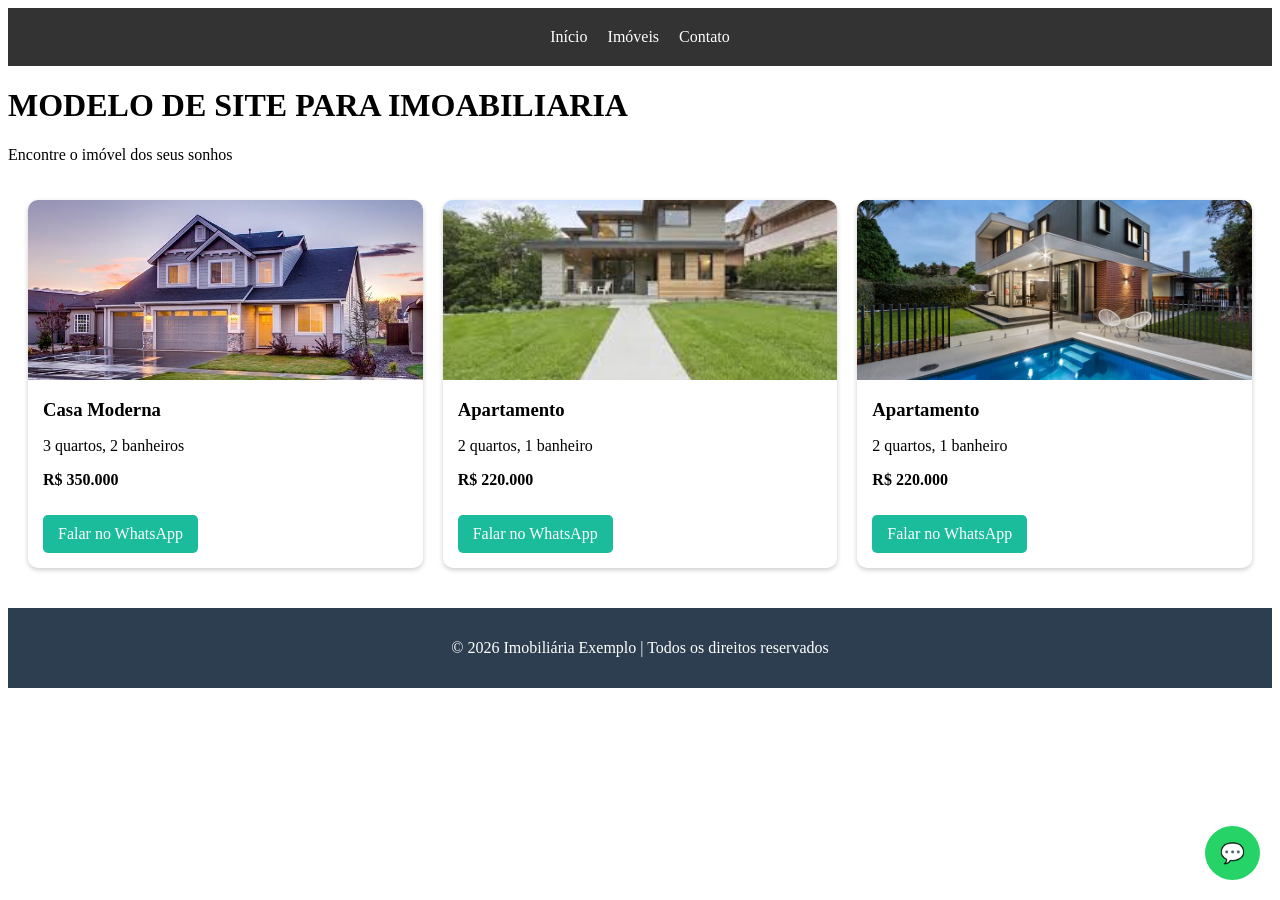
<file: index.html>
<!DOCTYPE html>
<html lang="pt-br">

<head>
  <meta charset="UTF-8">
  <meta name="viewport" content="width=device-width, initial-scale=1.0">
  <title>Corretagem de Imóveis</title>
  <link rel="stylesheet" href="menu.css">
</head>

<body>
  <header>
    <nav>
      <a href="#">Início</a>
      <details class="menu">
        <summary>Imóveis</summary>
        <div class="submenu">
          <a href="carrosel.html">Matozinhos</a>
          <a href="#">Pedro Leopoldo</a>
        </div>
      </details>
      <a href="formulario.html">Contato</a>
    </nav>

    <h1>MODELO DE SITE PARA IMOABILIARIA</h1>
    <p>Encontre o imóvel dos seus sonhos</p>
  </header>
  <section class="container">

    <div class="card">
      <img src="imagem1.jpg" alt="Casa" width="200" height="150">
      <div class="card-content">
        <h3>Casa Moderna</h3>
        <p>3 quartos, 2 banheiros</p>
        <p><strong>R$ 350.000</strong></p>
        <a class="btn" href="https://wa.me/5599999999999?text=Tenho%20interesse%20no%20imóvel">Falar no WhatsApp</a>
      </div>
    </div>

    <div class="card">
      <img src="imagem2.jpg" alt="Apartamento">
      <div class="card-content">
        <h3>Apartamento</h3>
        <p>2 quartos, 1 banheiro</p>
        <p><strong>R$ 220.000</strong></p>
        <a class="btn" href="https://wa.me/5599999999999?text=Tenho%20interesse%20no%20imóvel">Falar no WhatsApp</a>
      </div>
    </div>

    <div class="card">
      <img src="imagem3.jpg" alt="Apartamento">
      <div class="card-content">
        <h3>Apartamento</h3>
        <p>2 quartos, 1 banheiro</p>
        <p><strong>R$ 220.000</strong></p>
        <a class="btn" href="https://wa.me/5599999999999?text=Tenho%20interesse%20no%20imóvel">Falar no WhatsApp</a>
      </div>
    </div>

  </section>

  <footer>
    <p>&copy; 2026 Imobiliária Exemplo | Todos os direitos reservados</p>
  </footer>

  <a class="whatsapp" href="https://wa.me/5531992535225" target="_blank">💬</a>



</body>

</html>
</file>
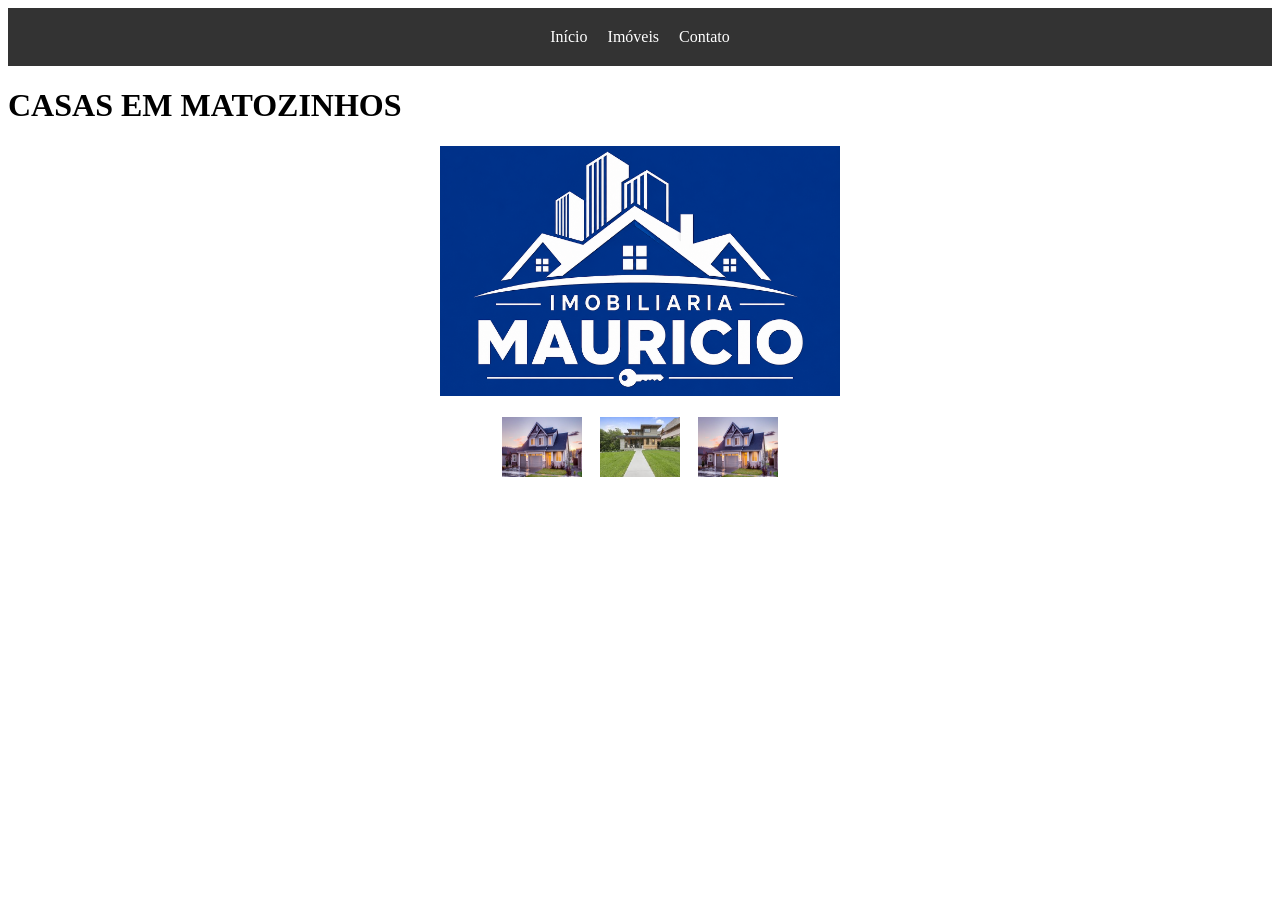
<file: carrosel.html>
<!DOCTYPE html>
<html lang="en">

<head>
  <meta charset="UTF-8">
  <meta name="viewport" content="width=device-width, initial-scale=1.0">
  <title>Document</title>
  <link rel="stylesheet" href="imagem.css">
</head>

<body>
  <header>

    <header>
      <nav>
        <a href="index.html">Início</a>
        <details class="menu">
          <summary>Imóveis</summary>
          <div class="submenu">
            <a href="carrosel.html">Matozinhos</a>
            <a href="#">Pedro Leopoldo</a>
          </div>
        </details>
        <a href="formulario.html">Contato</a>
      </nav>

      <h1>CASAS EM MATOZINHOS</h1>

    </header>

  </header>

  <div class="galeria">

    <!-- Imagem principal -->
    <img id="imagemPrincipal" src="logo.png" class="principal">

    <!-- Miniaturas -->
    <div class="miniaturas">
      <img src="imagem1.jpg" onclick="trocarImagem(this)">
      <img src="imagem2.jpg" onclick="trocarImagem(this)">
      <img src="imagem1.jpg" onclick="trocarImagem(this)">
    </div>

  </div>

  <script src="imagemfuncao.js"></script>
</body>

</html>
</file>
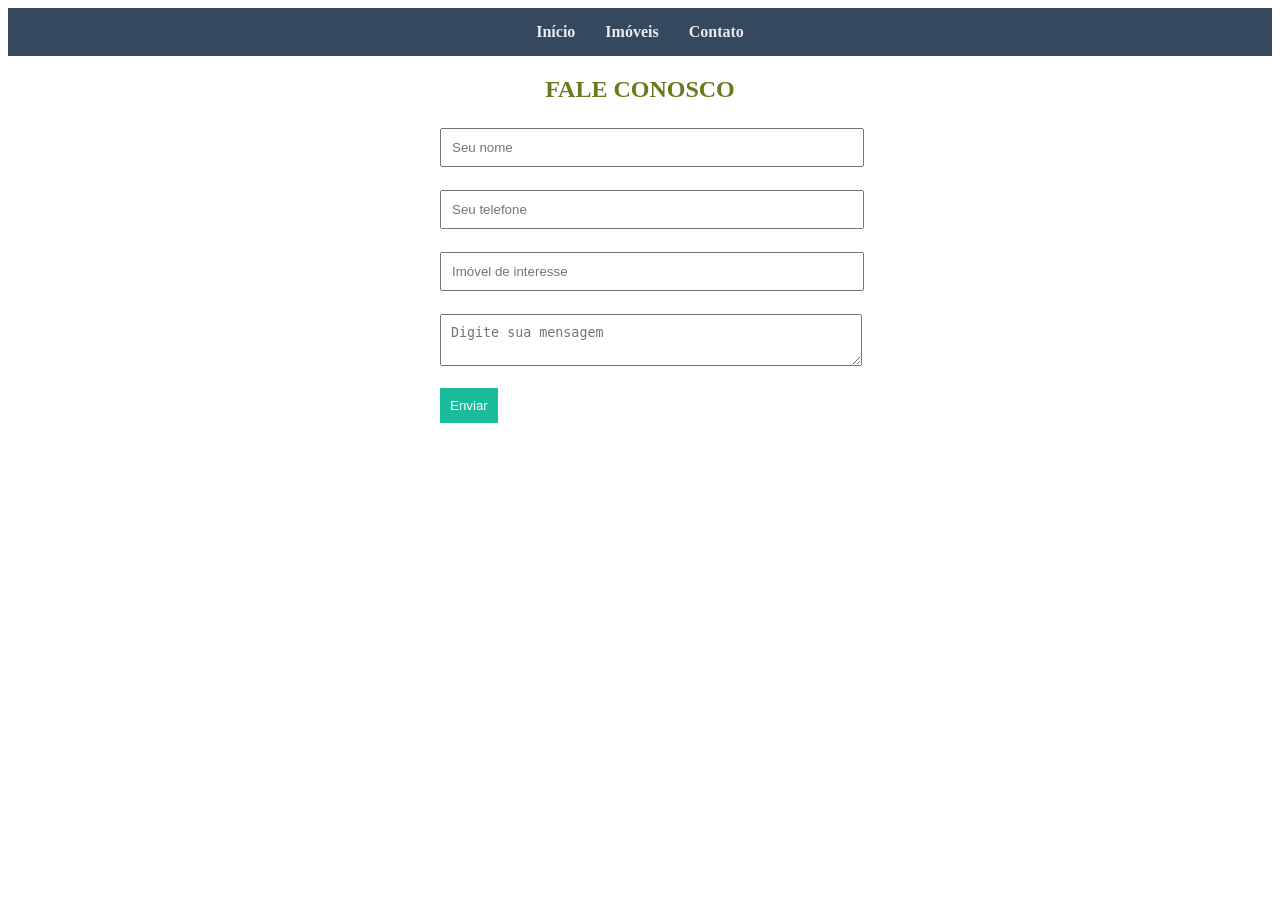
<file: formulario.html>
<!DOCTYPE html>
<html lang="en">
<head>
    <meta charset="UTF-8">
    <meta name="viewport" content="width=<section id="contato">
    <title>Formulario HTML</title>
    <link rel="stylesheet" href="formulario.css">
</head>
     <header>
<header><nav>
  <a href="#">Início</a>
  <a href="#">Imóveis</a>
  <a href="formulario.html">Contato</a>
</nav>
</header>
<h2>FALE CONOSCO</h2>

  <form onsubmit="enviarWhats(event)">
    <input type="text" id="nome" placeholder="Seu nome" required><br><br>

    <input type="tel" id="telefone" placeholder="Seu telefone" required><br><br>

    <input type="text" id="assunto" placeholder="Imóvel de interesse"><br><br>

    <textarea id="mensagem" placeholder="Digite sua mensagem" required></textarea><br><br>

    <button type="submit">Enviar</button>
  </form>
</section>
    
<script src="formulario.js"></script>
<body>
    
</body>
</html>
</file>
<file: menu.css>
body {
    .container {
      padding: 20px;
      display: grid;
      grid-template-columns: repeat(auto-fit, minmax(250px, 1fr));
      gap: 20px;
    }

    .card {
      background: white;
      border-radius: 10px;
      box-shadow: 0 2px 5px rgba(0,0,0,0.2);
      overflow: hidden;
    }

    .card img {
      width: 100%;
      height: 180px;
      object-fit: cover;
    }
    nav {
    background: #34495e;
    display: flex;
    justify-content: center;
}

nav {
  background: #333;
  padding: 10px;
}

nav a, summary {
  color: white;
  margin: 10px;
  text-decoration: none;
  cursor: pointer;
}

/* remove a seta padrão */
summary {
  list-style: none;
}

summary::-webkit-details-marker {
  display: none;
}

/* estilo do menu */
.menu {
  display: inline-block;
  position: relative;
}

.submenu {
  position: absolute;
  top: 100%;   /* fica logo abaixo */
  left: 0;     /* alinhado à esquerda */
  background: white;
  min-width: 150px;
  border-radius: 5px;
}

.submenu a {
  display: block;
  color: black;
  padding: 10px;
}
    .card-content {
      padding: 15px;
    }

    .card-content h3 {
      margin: 0 0 10px;
    }

    .btn {
      display: inline-block;
      margin-top: 10px;
      padding: 10px 15px;
      background: #1abc9c;
      color: white;
      text-decoration: none;
      border-radius: 5px;
    }

    .btn:hover {
      background: #16a085;
    }

    footer {
      background: #2c3e50;
      color: white;
      text-align: center;
      padding: 15px;
      margin-top: 20px;
    }

    .whatsapp {
      position: fixed;
      bottom: 20px;
      right: 20px;
      background: #25d366;
      color: white;
      padding: 15px;
      border-radius: 50%;
      text-decoration: none;
      font-size: 20px;
    }
</file>
<file: imagem.css>
.galeria {
  width: 400px;
  margin: auto;
  text-align: center;
}

.principal {
  width: 100%;
  height: 250px;
  object-fit: cover;
  margin-bottom: 10px;
}

.miniaturas img {
  width: 80px;
  height: 60px;
  margin: 5px;
  cursor: pointer;
  border: 2px solid transparent;
}

.miniaturas img:hover {
  border: 2px solid blue;
}
 nav {
    background: #34495e;
    display: flex;
    justify-content: center;
}
nav {
  background: #333;
  padding: 10px;
}

nav a, summary {
  color: white;
  margin: 10px;
  text-decoration: none;
  cursor: pointer;
}

/* remove a seta padrão */
summary {
  list-style: none;
}

summary::-webkit-details-marker {
  display: none;
}

/* estilo do menu */
.menu {
  display: inline-block;
  position: relative;
}

.submenu {
  position: absolute;
  top: 100%;   /* fica logo abaixo */
  left: 0;     /* alinhado à esquerda */
  background: white;
  min-width: 150px;
  border-radius: 5px;
}

.submenu a {
  display: block;
  color: black;
  padding: 10px;
}
</file>
<file: formulario.css>
#contato {
  padding: 20px;
  background: #ffffff;
}

form {
  max-width: 400px;
  margin: auto;
}

input, textarea {
  width: 100%;
  padding: 10px;
  margin-top: 5px;
}

button {
  background: #1abc9c;
  color: white;
  padding: 10px;
  border: none;
  cursor: pointer;
}

button:hover {
  background: #16a085;
}
h2{
    color: rgb(104, 121, 30);
    text-align: center;
}
nav a {
  color: rgb(235, 234, 241);
  padding: 15px;
  text-decoration: none;
  font-weight: bold;
}

nav a:hover {
  background: #1abc9c;
}
 nav {
    background: #34495e;
    display: flex;
    justify-content: center;
}
</file>
